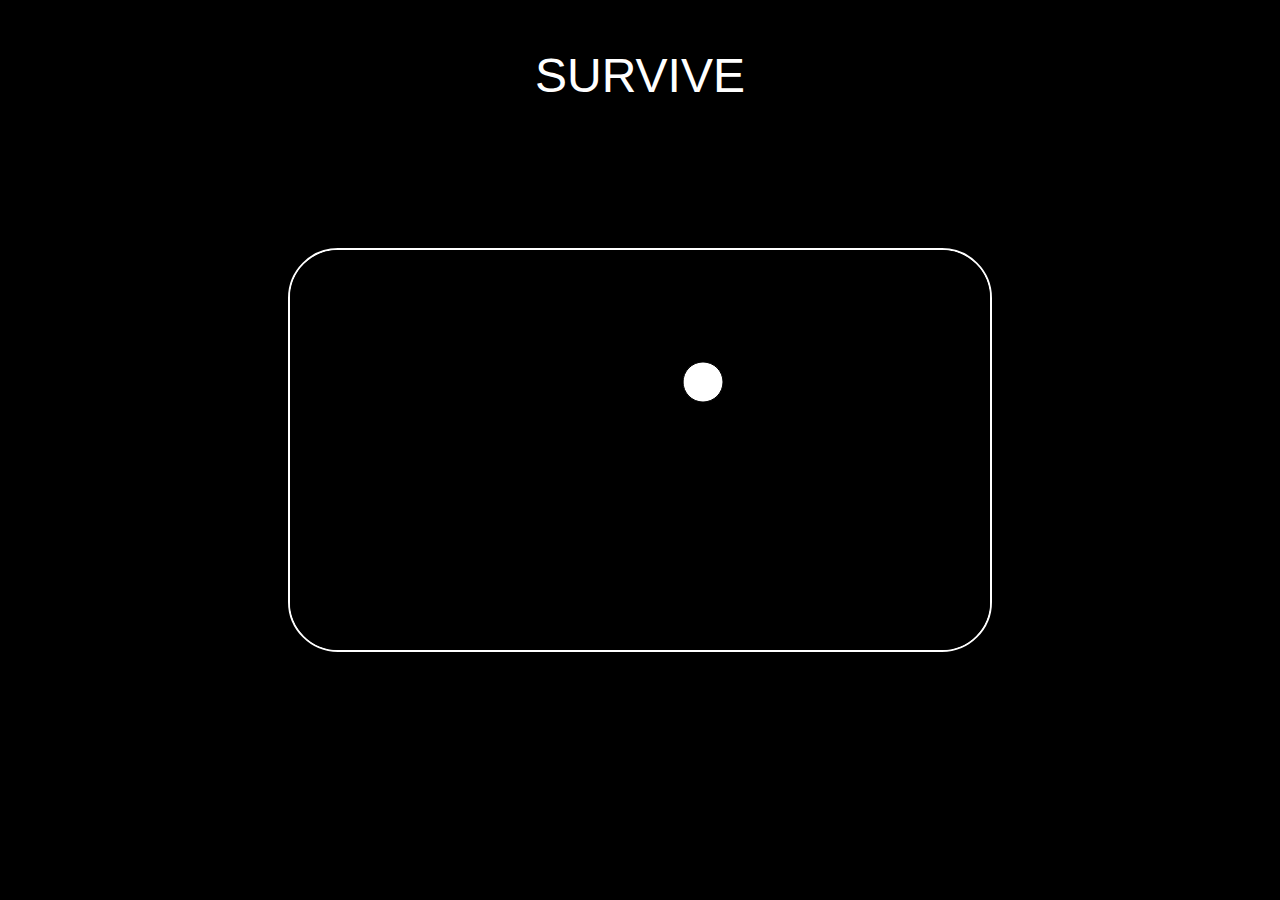
<file: gamefolder/index.html>
<!DOCTYPE html>
<html lang="en">
  <head>
    <meta charset="utf-8" />
    <meta name="viewport" content="width=device-width, initial-scale=1.0">

    <title>Sketch</title>

    <link rel="stylesheet" type="text/css" href="style.css">

    <script src="libraries/p5.min.js"></script>
    <script src="libraries/p5.sound.min.js"></script>
  </head>

  <body>
    <p id="title">SURVIVE</p>
    <script src="sketch.js"></script>
  </body>
</html>
</file>
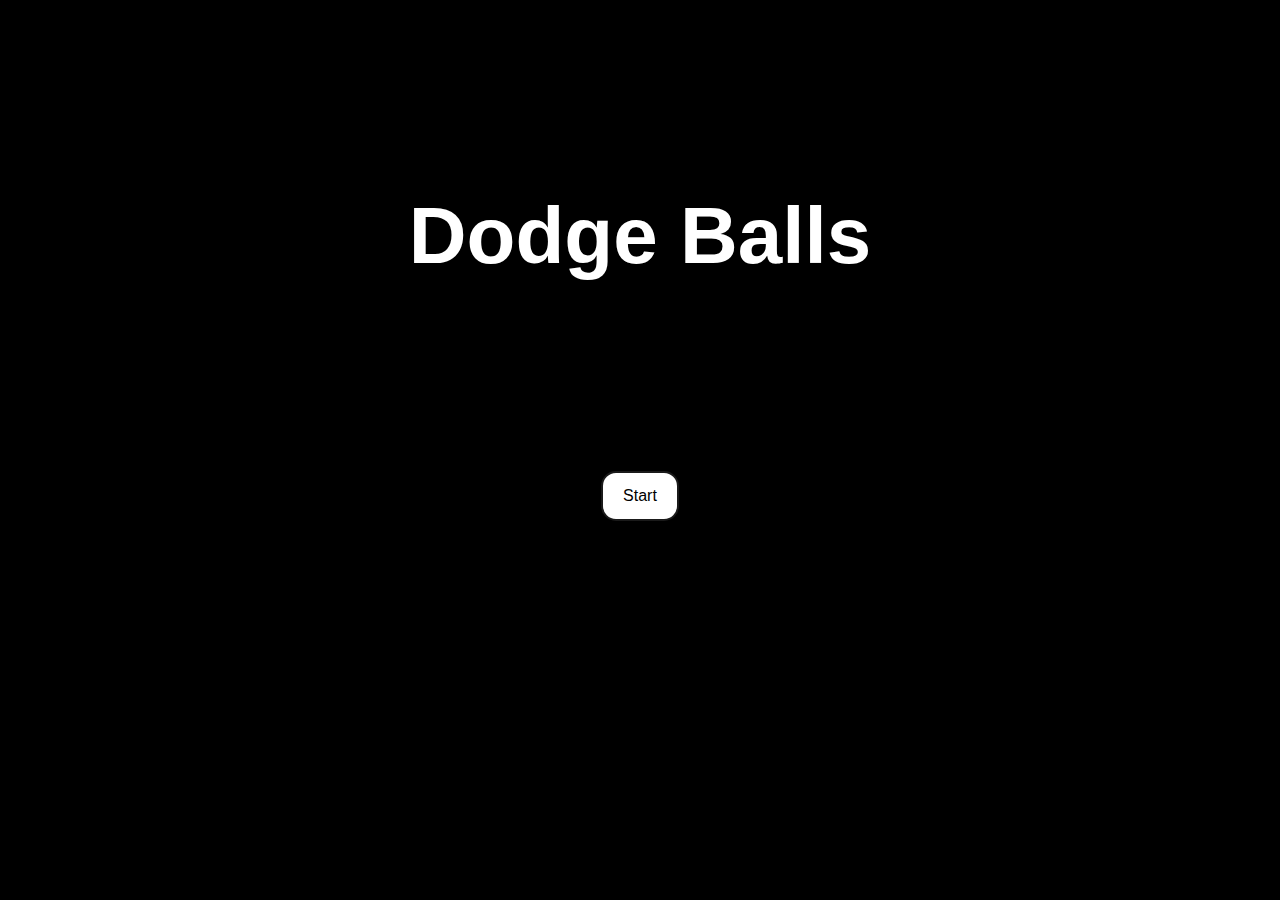
<file: homepage/index.html>
<!DOCTYPE html>
<html>
    <head>
        <link rel="stylesheet" type="text/css" href="style.css" />
        <title>Dodge</title>
    </head>
    <body>
        <div class="center">
            <h1 class="glow">Dodge Balls</h1>
        </div>
        <div class="center">
            <a href="../gamefolder/index.html">
                <button class="btn-design" id="start_btn" type="button">Start</button>
            </a>
        </div>
    </body>
</html>
</file>
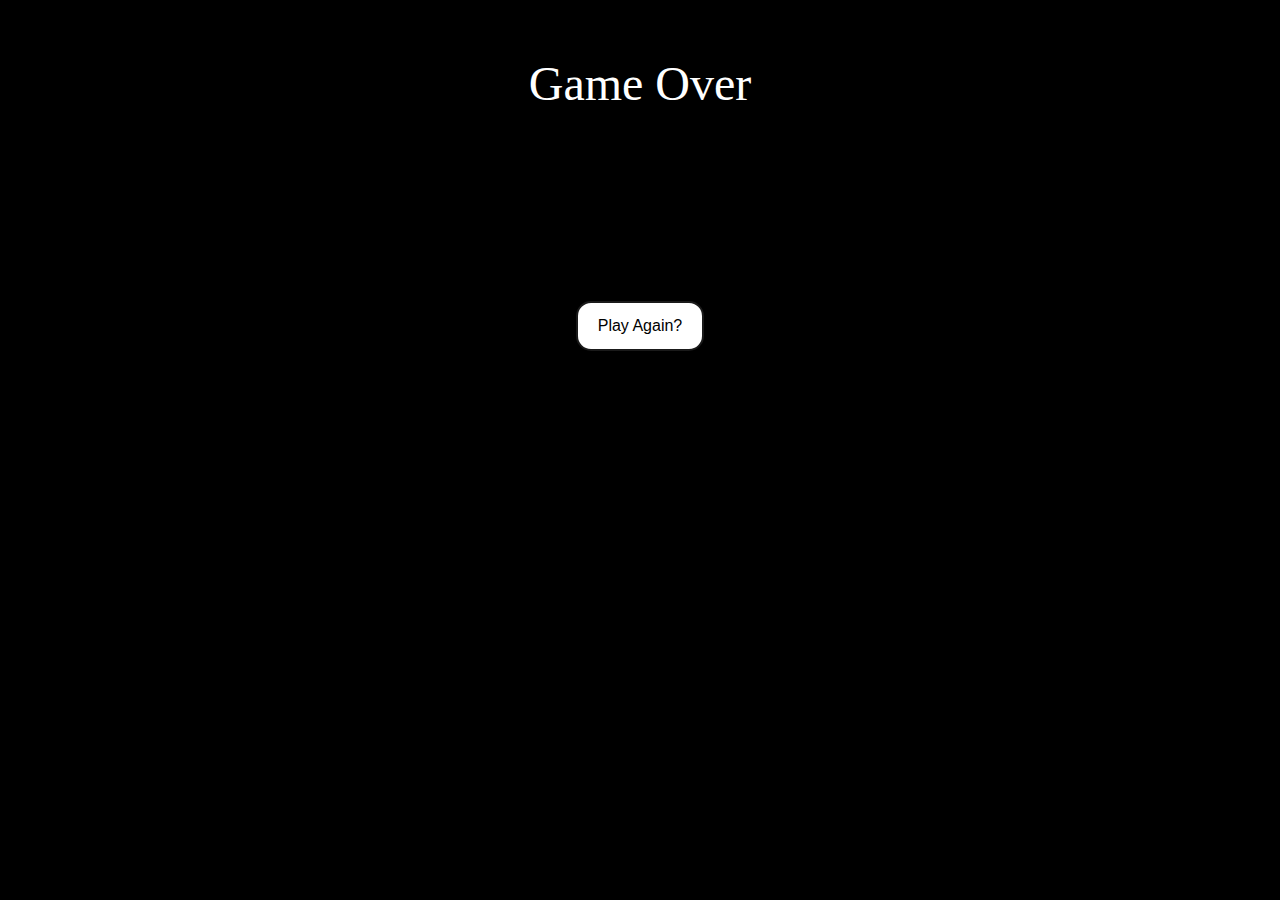
<file: endgamepage/endgame.html>
<!DOCTYPE html>
<html>
    <head>
        <link rel="stylesheet" type="text/css" href="style.css">
    </head>
    <body>
        <p id="title">Game Over</p>
        <div class="center">
            <a href="../gamefolder/index.html">
                <button class="btn-design" id="start_btn" type="button">Play Again?</button>
            </a>
        </div>
    </body>
</html>
</file>
<file: gamefolder/style.css>
html, body {
  margin: 0;
  padding: 0;
  background-color: black;
  font-family: 'Roboto', sans-serif;
  font-weight: 100;
}

canvas {
  /* display: block; */
  position: absolute;
  top: 50%;
  left: 50%;
  transform: translate(-50%, -50%);
  border-radius: 50px;
  border: 2px solid white;
}

#title {
  font-size: 3rem;
  padding-top: 3rem;
  color: white;
  margin: 0;
  width: 100%;
  text-align: center;
}
</file>
<file: homepage/style.css>
body {
    background-color: black;
    font-family:Verdana, Geneva, Tahoma, sans-serif;
}

.btn-design {
    background-color: #FFFFFF;
    color: black;
    border: 2px solid #1A1A1A;
    box-sizing: border-box;
    border-radius: 15px;
    font-family: Roobert,-apple-system,BlinkMacSystemFont,"Segoe UI",Helvetica,Arial,sans-serif,"Apple Color Emoji","Segoe UI Emoji","Segoe UI Symbol";
    cursor: pointer;
    padding: 14px 20px;
    text-align: center;
    display: inline-block;
    font-size: 16px;
}

.center {
    text-align: center;
    margin-top: 15%;
}

.glow {
    font-size: 5rem;
    color: #FFFFFF;
    text-align: center;
    animation: glow 1s ease-in-out infinite alternate;
}

@keyframes glow {
    from {
        text-shadow: 0 0 10px #fff, 0 0 20px #fff, 0 0 30px #0047AB, 0 0 40px #0047AB, 0 0 50px #0047AB, 0 0 60px #0047AB, 0 0 70px #0047AB;
    }
    to {
        text-shadow: 0 0 20px #fff, 0 0 30px #4682B4, 0 0 40px #4682B4, 0 0 50px #4682B4, 0 0 60px #4682B4, 0 0 70px #4682B4, 0 0 80px #4682B4;
      }
}
</file>
<file: endgamepage/style.css>
#title {
    font-size: 3rem;
    padding-top: 3rem;
    color: white;
    margin: 0;
    width: 100%;
    text-align: center;
  }

html, body {
    background-color: black;
}

.btn-design {
    background-color: #FFFFFF;
    color: black;
    border: 2px solid #1A1A1A;
    box-sizing: border-box;
    border-radius: 15px;
    font-family: Roobert,-apple-system,BlinkMacSystemFont,"Segoe UI",Helvetica,Arial,sans-serif,"Apple Color Emoji","Segoe UI Emoji","Segoe UI Symbol";
    cursor: pointer;
    padding: 14px 20px;
    text-align: center;
    display: inline-block;
    font-size: 16px;
}

.center {
    text-align: center;
    margin-top: 15%;
}
</file>
